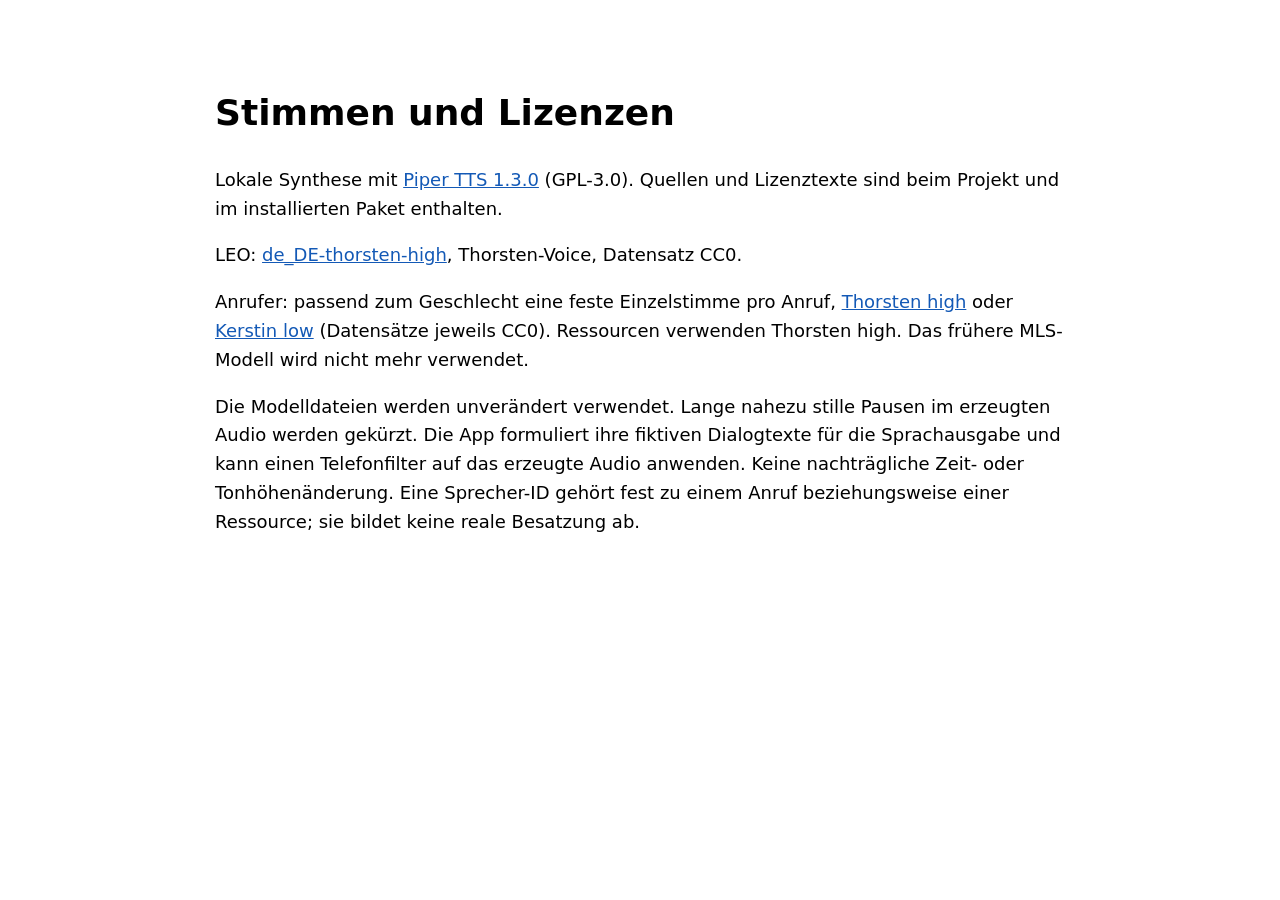
<file: app/static/voice-licenses.html>
<!doctype html><html lang="de"><meta charset="utf-8"><title>Stimmen und Lizenzen · NÖ Dispo</title><style>body{font:18px/1.6 system-ui;max-width:850px;margin:40px auto;padding:20px}a{color:#1359b6}</style><h1>Stimmen und Lizenzen</h1><p>Lokale Synthese mit <a href="https://github.com/OHF-Voice/piper1-gpl/tree/v1.3.0">Piper TTS 1.3.0</a> (GPL-3.0). Quellen und Lizenztexte sind beim Projekt und im installierten Paket enthalten.</p><p>LEO: <a href="https://huggingface.co/rhasspy/piper-voices/blob/main/de/de_DE/thorsten/high/MODEL_CARD">de_DE-thorsten-high</a>, Thorsten-Voice, Datensatz CC0.</p><p>Anrufer: passend zum Geschlecht eine feste Einzelstimme pro Anruf, <a href="https://huggingface.co/rhasspy/piper-voices/blob/main/de/de_DE/thorsten/high/MODEL_CARD">Thorsten high</a> oder <a href="https://huggingface.co/rhasspy/piper-voices/blob/main/de/de_DE/kerstin/low/MODEL_CARD">Kerstin low</a> (Datensätze jeweils CC0). Ressourcen verwenden Thorsten high. Das frühere MLS-Modell wird nicht mehr verwendet.</p><p>Die Modelldateien werden unverändert verwendet. Lange nahezu stille Pausen im erzeugten Audio werden gekürzt. Die App formuliert ihre fiktiven Dialogtexte für die Sprachausgabe und kann einen Telefonfilter auf das erzeugte Audio anwenden. Keine nachträgliche Zeit- oder Tonhöhenänderung. Eine Sprecher-ID gehört fest zu einem Anruf beziehungsweise einer Ressource; sie bildet keine reale Besatzung ab.</p></html>
</file>
